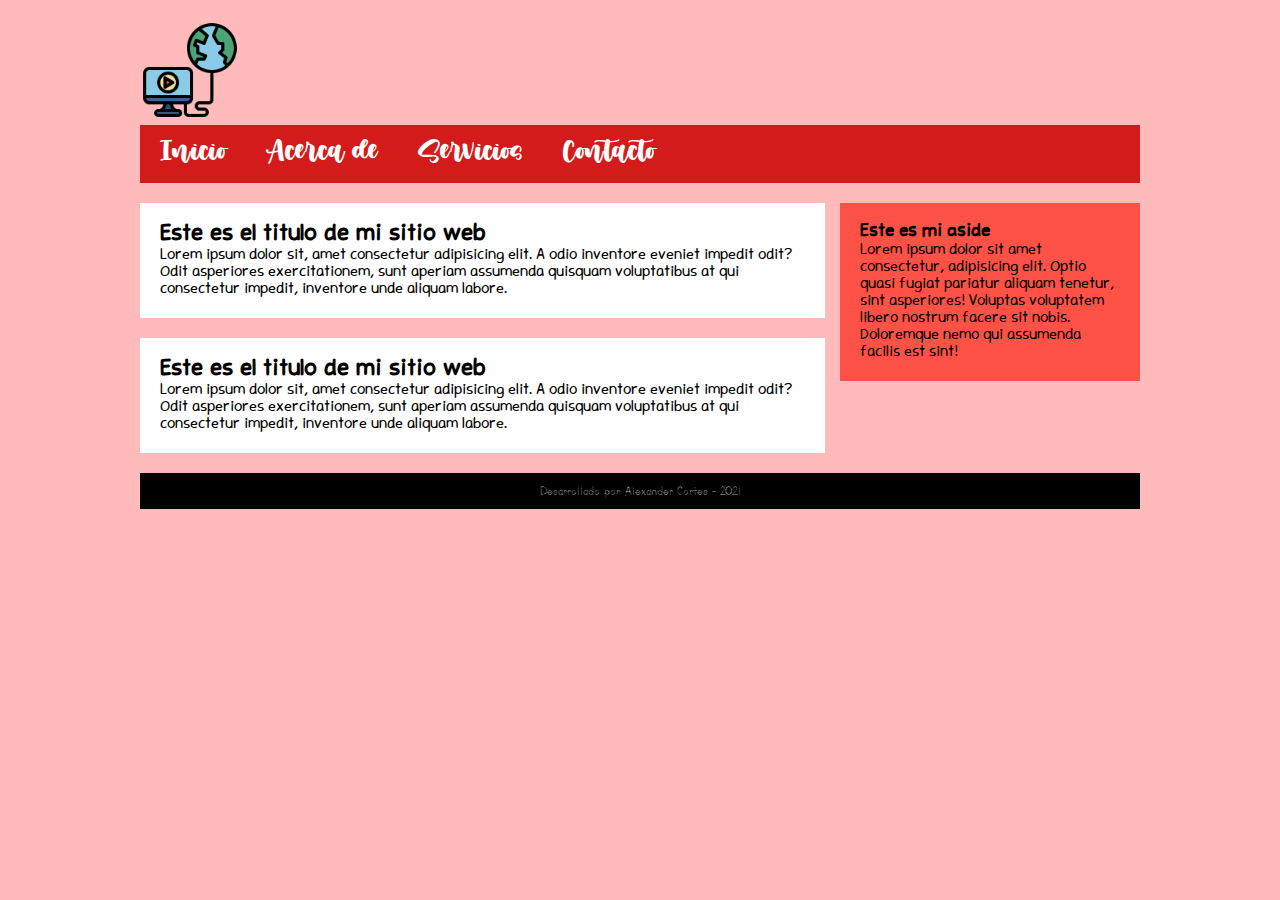
<file: index.html>
<!DOCTYPE html>
<html lang="en">
<head>
    <meta charset="UTF-8">
    <meta http-equiv="X-UA-Compatible" content="IE=edge">
    <meta name="viewport" content="width=device-width, initial-scale=1.0">
    <link rel="stylesheet" href="css/estilos.css">
    <title>Mi primer sitio web</title>
</head>
<body>
    <header>
        <div class="logotipo">
            <img src="image/logotipo.png" width="100px" alt="">
        </div>
        <nav>
            <ul>
                <li><a href="index.html">Inicio</a></li>
                <li><a href="acerca.html">Acerca de</a></li>
                <li><a href="servicios.html">Servicios</a></li>
                <li><a href="contacto.html">Contacto</a></li>
            </ul>
        </nav>
    </header>

    <section class="main">
        <section class="articles">
            <article>
                <h2>Este es el titulo de mi sitio web</h2>
                <p>Lorem ipsum dolor sit, amet consectetur adipisicing elit. A odio inventore eveniet impedit odit? Odit asperiores exercitationem, sunt aperiam assumenda quisquam voluptatibus at qui consectetur impedit, inventore unde aliquam labore.</p>
            </article>
            <article>
                <h2>Este es el titulo de mi sitio web</h2>
                <p>Lorem ipsum dolor sit, amet consectetur adipisicing elit. A odio inventore eveniet impedit odit? Odit asperiores exercitationem, sunt aperiam assumenda quisquam voluptatibus at qui consectetur impedit, inventore unde aliquam labore.</p>
            </article>
        </section>
        <aside>
            <h3>Este es mi aside</h3>
            <p>Lorem ipsum dolor sit amet consectetur, adipisicing elit. Optio quasi fugiat pariatur aliquam tenetur, sint asperiores! Voluptas voluptatem libero nostrum facere sit nobis. Doloremque nemo qui assumenda facilis est sint!</p>
        </aside>
    </section>

    <footer>
        <p>Desarrollado por: Alexander Cortes - 2021</p>
    </footer>
    
</body>
</html>
</file>
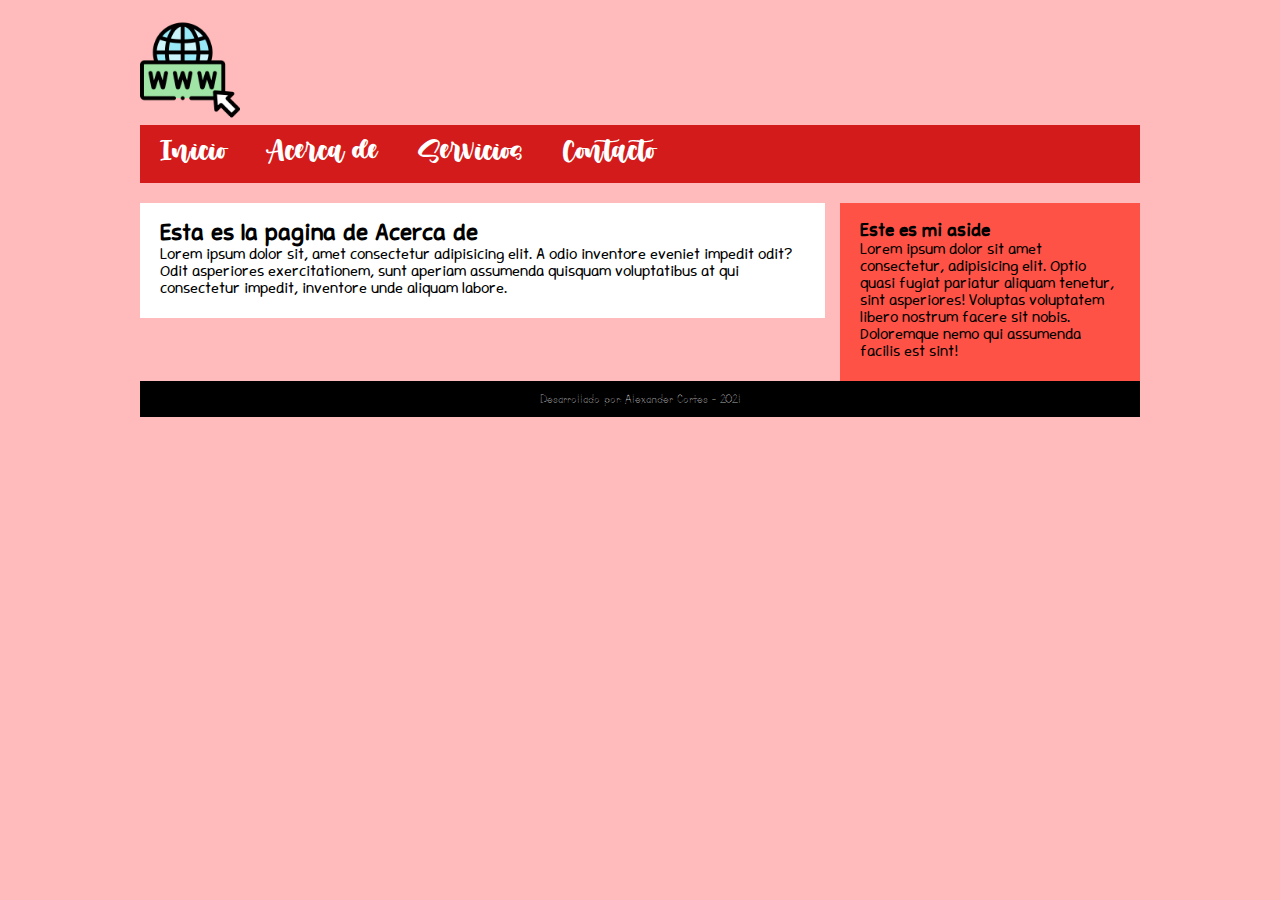
<file: acerca.html>
<!DOCTYPE html>
<html lang="en">
<head>
    <meta charset="UTF-8">
    <meta http-equiv="X-UA-Compatible" content="IE=edge">
    <meta name="viewport" content="width=device-width, initial-scale=1.0">
    <link rel="stylesheet" href="css/estilos.css">
    <title>Mi primer sitio web</title>
</head>
<body>
    <header>
        <div class="logotipo">
            <img src="image/dominio.png" width="100px" alt="">
        </div>
        <nav>
            <ul>
                <li><a href="index.html">Inicio</a></li>
                <li><a href="acerca.html">Acerca de</a></li>
                <li><a href="servicios.html">Servicios</a></li>
                <li><a href="contacto.html">Contacto</a></li>
            </ul>
        </nav>
    </header>

    <section class="main">
        <section class="articles">
            <article>
                <h2>Esta es la pagina de Acerca de</h2>
                <p>Lorem ipsum dolor sit, amet consectetur adipisicing elit. A odio inventore eveniet impedit odit? Odit asperiores exercitationem, sunt aperiam assumenda quisquam voluptatibus at qui consectetur impedit, inventore unde aliquam labore.</p>
            </article>
        </section>
        <aside>
            <h3>Este es mi aside</h3>
            <p>Lorem ipsum dolor sit amet consectetur, adipisicing elit. Optio quasi fugiat pariatur aliquam tenetur, sint asperiores! Voluptas voluptatem libero nostrum facere sit nobis. Doloremque nemo qui assumenda facilis est sint!</p>
        </aside>
    </section>

    <footer>
        <p>Desarrollado por: Alexander Cortes - 2021</p>
    </footer>
    
</body>
</html>
</file>
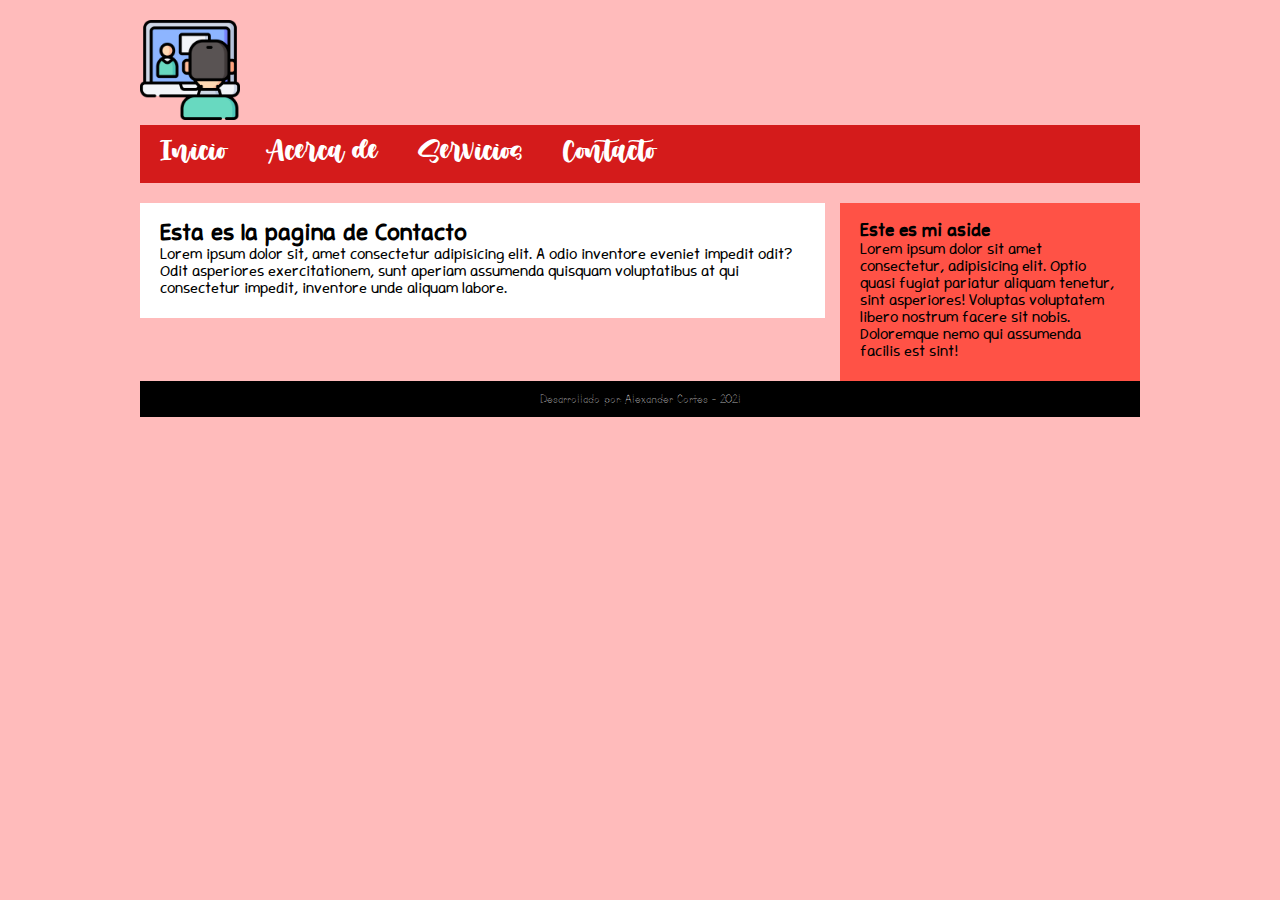
<file: contacto.html>
<!DOCTYPE html>
<html lang="en">
<head>
    <meta charset="UTF-8">
    <meta http-equiv="X-UA-Compatible" content="IE=edge">
    <meta name="viewport" content="width=device-width, initial-scale=1.0">
    <link rel="stylesheet" href="css/estilos.css">
    <title>Mi primer sitio web</title>
</head>
<body>
    <header>
        <div class="logotipo">
            <img src="image/elearning.png" width="100px" alt="">
        </div>
        <nav>
            <ul>
                <li><a href="index.html">Inicio</a></li>
                <li><a href="acerca.html">Acerca de</a></li>
                <li><a href="servicios.html">Servicios</a></li>
                <li><a href="contacto.html">Contacto</a></li>
            </ul>
        </nav>
    </header>

    <section class="main">
        <section class="articles">
            <article>
                <h2>Esta es la pagina de Contacto</h2>
                <p>Lorem ipsum dolor sit, amet consectetur adipisicing elit. A odio inventore eveniet impedit odit? Odit asperiores exercitationem, sunt aperiam assumenda quisquam voluptatibus at qui consectetur impedit, inventore unde aliquam labore.</p>
            </article>
        </section>
        <aside>
            <h3>Este es mi aside</h3>
            <p>Lorem ipsum dolor sit amet consectetur, adipisicing elit. Optio quasi fugiat pariatur aliquam tenetur, sint asperiores! Voluptas voluptatem libero nostrum facere sit nobis. Doloremque nemo qui assumenda facilis est sint!</p>
        </aside>
    </section>

    <footer>
        <p>Desarrollado por: Alexander Cortes - 2021</p>
    </footer>
    
</body>
</html>
</file>
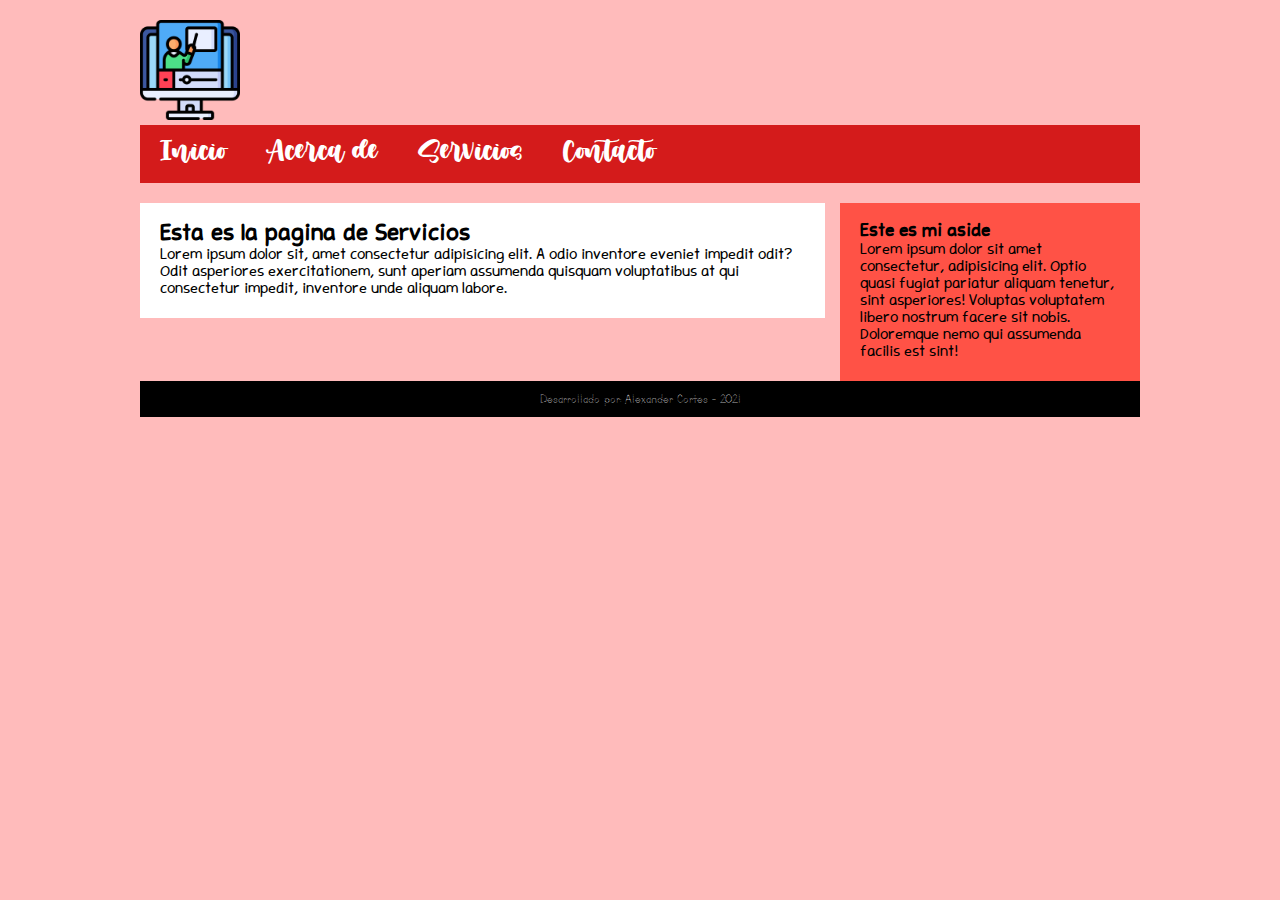
<file: servicios.html>
<!DOCTYPE html>
<html lang="en">
<head>
    <meta charset="UTF-8">
    <meta http-equiv="X-UA-Compatible" content="IE=edge">
    <meta name="viewport" content="width=device-width, initial-scale=1.0">
    <link rel="stylesheet" href="css/estilos.css">
    <title>Mi primer sitio web</title>
</head>
<body>
    <header>
        <div class="logotipo">
            <img src="image/clases.png" width="100px" alt="">
        </div>
        <nav>
            <ul>
                <li><a href="index.html">Inicio</a></li>
                <li><a href="acerca.html">Acerca de</a></li>
                <li><a href="servicios.html">Servicios</a></li>
                <li><a href="contacto.html">Contacto</a></li>
            </ul>
        </nav>
    </header>

    <section class="main">
        <section class="articles">
            <article>
                <h2>Esta es la pagina de Servicios</h2>
                <p>Lorem ipsum dolor sit, amet consectetur adipisicing elit. A odio inventore eveniet impedit odit? Odit asperiores exercitationem, sunt aperiam assumenda quisquam voluptatibus at qui consectetur impedit, inventore unde aliquam labore.</p>
            </article>
            
        </section>
        <aside>
            <h3>Este es mi aside</h3>
            <p>Lorem ipsum dolor sit amet consectetur, adipisicing elit. Optio quasi fugiat pariatur aliquam tenetur, sint asperiores! Voluptas voluptatem libero nostrum facere sit nobis. Doloremque nemo qui assumenda facilis est sint!</p>
        </aside>
    </section>

    <footer>
        <p>Desarrollado por: Alexander Cortes - 2021</p>
    </footer>
    
</body>
</html>
</file>
<file: css/estilos.css>
@font-face{
    font-family: "Alex";
    src:url(../fonts/Letters\ for\ Learners\ Dots.ttf)
}
@font-face{
    font-family: "Luna";
    src:url(../fonts/Muthiara\ demo\ version.otf)
}
@font-face{
    font-family: "Teddy";
    src:url(../fonts/Stanberry.ttf)
}
*{
    margin: 0;
    padding: 0;
}
body{
    background: #ffbbbb;
    font-family: "Teddy";
    font-size: 15px;
}

header, .main, footer{
    width: 90%;
max-width: 1000px;
margin: 20px auto;
}

header nav{
    background: #d41b1b;
    overflow: hidden;
}

header nav ul{
    list-style: none;
}

header nav ul li{
    float: left;
    font-family: "Luna";
    font-size: 24px;
}

header nav ul li a{
    padding: 10px 20px;
    display: block;
    color: #fff;
    text-decoration: none;
}

header nav ul li a:hover{
    background: #ff9494;
}

.main .articles{
    width: 68.5%;
    margin-right: 1.5%;
    float: left;
}

.main .articles article{
    padding: 20px;
    background: #fff;
    margin-bottom: 20px;
}

aside{
    width: 30%;
    background: #ff5246;
    float: left;
    padding: 20px;
    box-sizing: border-box;
}

footer{
    background: #000;
    color: #fff;
    clear: both;
    padding: 10px 0px;
    text-align: center;
    font-family: "Alex";
}
</file>
